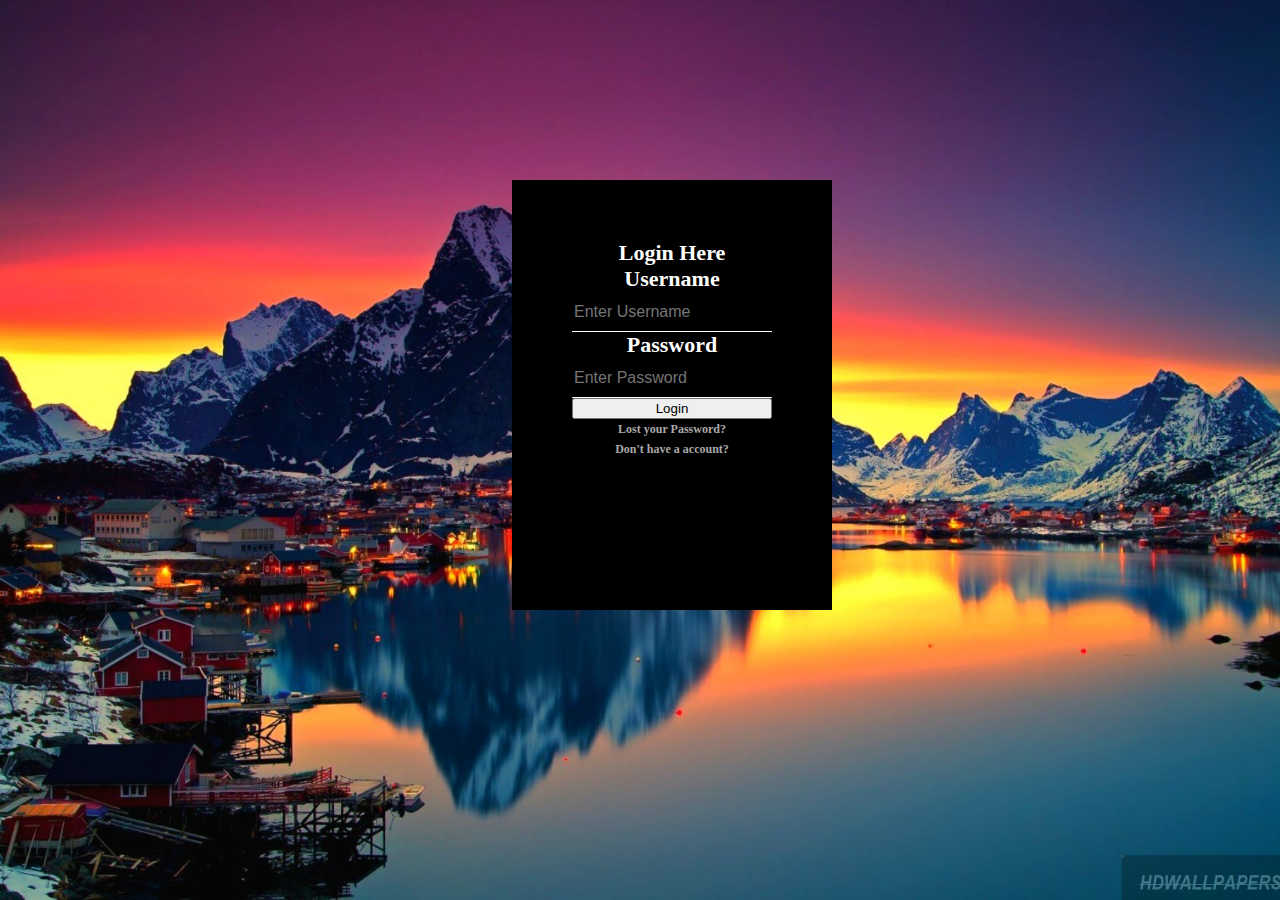
<file: Login1.html>
<html>
<head>
<title>
Login page
</title>
<link rel="stylesheet" type="text/css" href="style.css">
<body>
<div class="loginbox">
<h1>
Login Here
<form>
<p>
Username
</p>
<input type="text" name="" placeholder="Enter Username">
<p>
Password
</p>
<input type="password" name=""  placeholder="Enter Password">
<input type="submit" name="" value="Login"><br>
<a href="#">Lost your Password?</a><br>
<a href="C:\Users\Pappuuu1999\Desktop\login\signup1.html">Don't have a account?</a>
</form>
</h1>
</div>
</body>
</head>
</html>
</file>
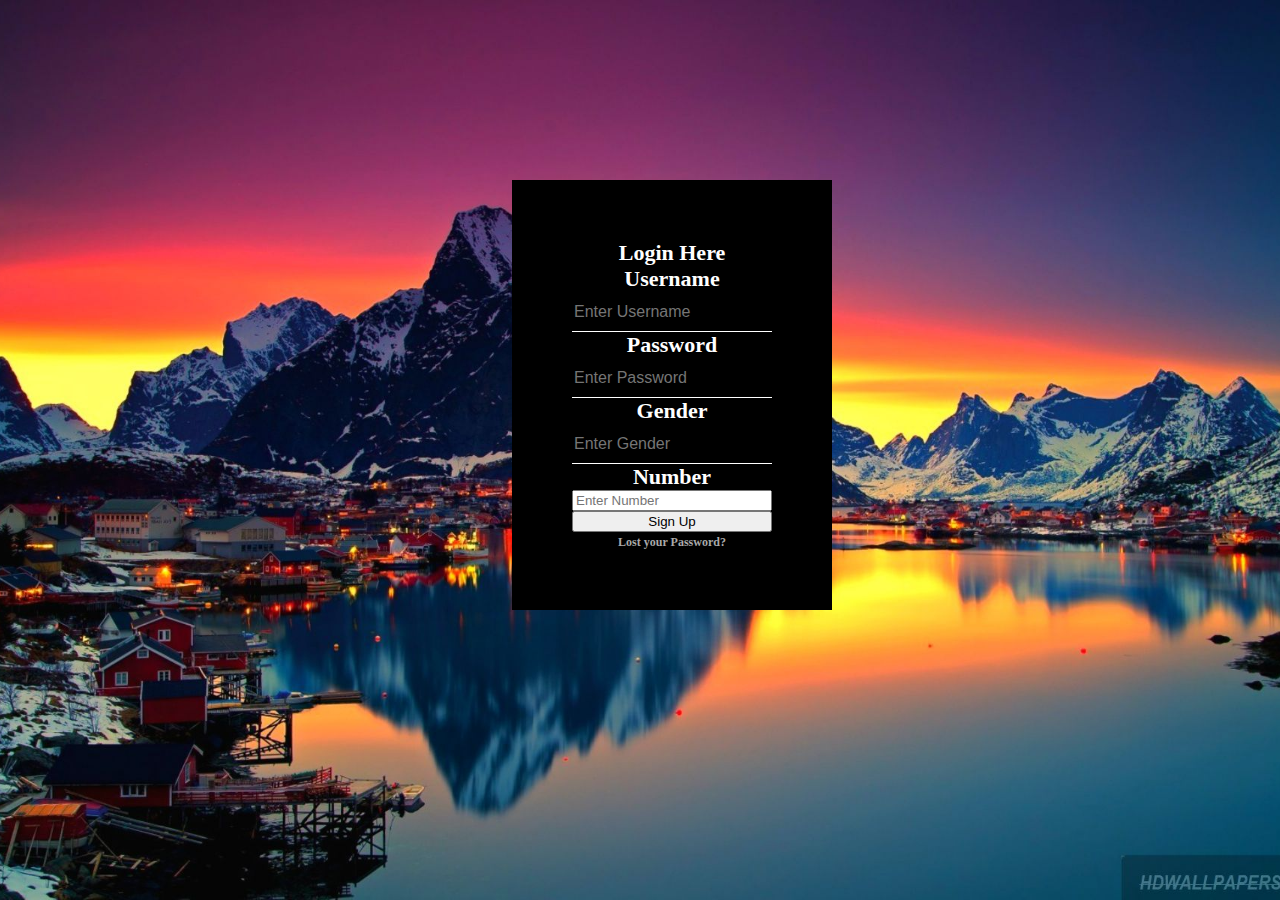
<file: signup1.html>
<html>
<head>
<title>
Login page
</title>
<link rel="stylesheet" type="text/css" href="style.css">
<body>
<div class="loginbox">
<h1>
Login Here
<form>
<p>
Username
</p>
<input type="text" name="" placeholder="Enter Username">
<p>
Password
</p>
<input type="password" name=""  placeholder="Enter Password">
<p>
Gender 
</p>
<input type="text" name="" placeholder="Enter Gender">
<p>
Number 
</p>
<input type="Number" name="" placeholder="Enter Number">
<input type="submit" name="" value="Sign Up"><br>
<a href="#">Lost your Password?</a><br>
</form>
</h1>
</div>
</body>
</head>
</html>
</file>
<file: style.css>
body{
	margin: 0;
	padding: 0;
	background: url(1.jpg);
	background-size : cover;
	background-position: center;
	font-family: ariel;
}
.loginbox{
	width: 320px;
	height: 430px;
	background: #000;
	color: white;
	top:20%;
	left:40%;
	position:absolute;
	transform : transform(-50%,-50%);
	box-sizing : border-box;
	padding: 60px;
}
h1{
	margin: 0;
	padding: 0px 0px 10px;
	text-align: center;
	font-size: 22px;
	
}
.loginbox p{
	margin: 0;
	padding: 0;
	font-weight: bold;
}
.loginbox input{
	width: 200px;
	margin-box: 20px;
}
.loginbox input[type="text"], input[type="password"]
{
	border:none;
	border-bottom:1px solid #fff;
	background-color : transparent;
	outline:none;
	height:40px;
	color: #fff;
	font-size: 16px;
	
}


.loginbox input[type="submit"]:hover
{
	cursor: pointer;
	background: red;
	color:#000;
}
.loginbox a
{
	text-decoration: none;
	font-size: 12px;
	line-height: 20px;
	color: darkgrey;
}
.loginbox a:hover
{
	color : red
}
</file>
